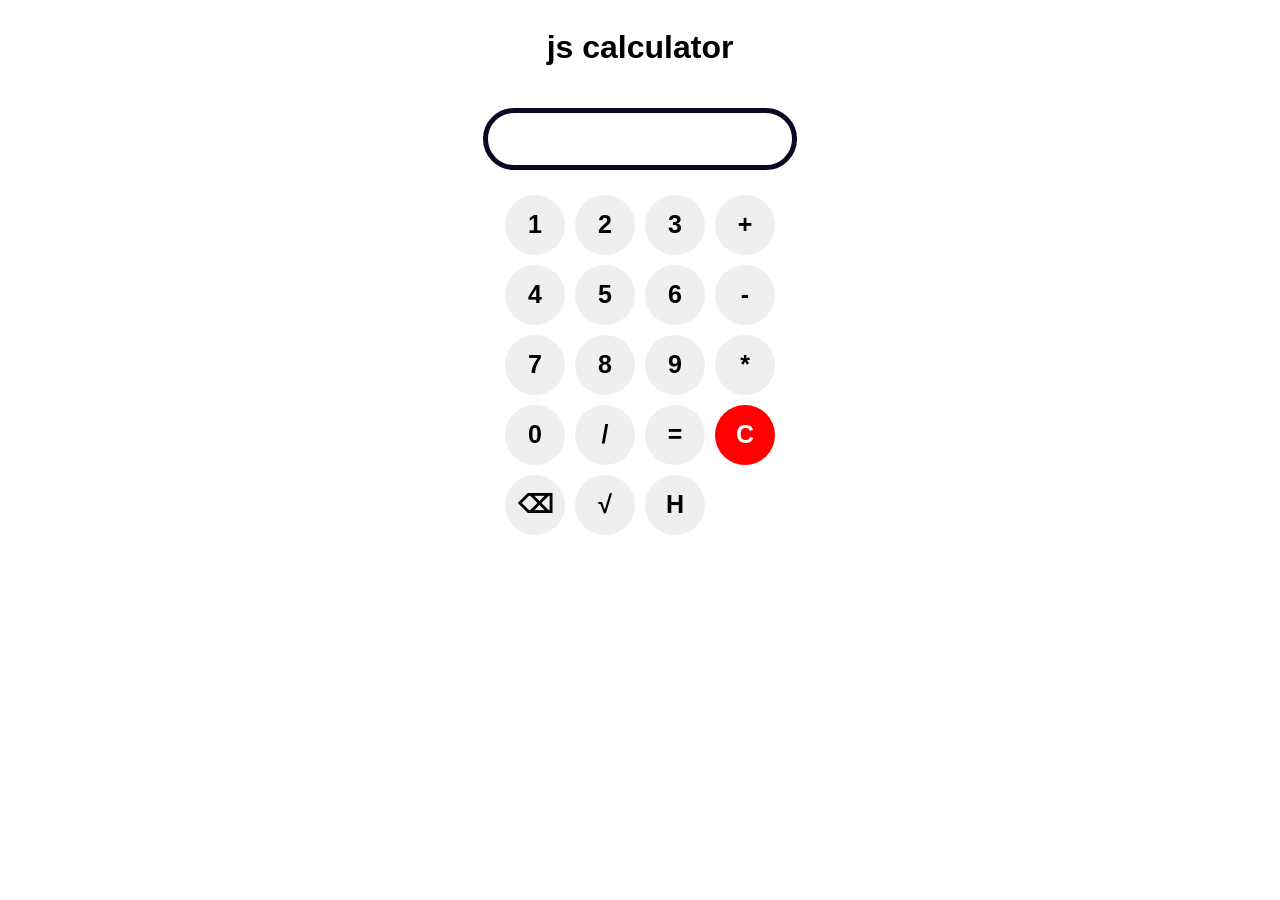
<file: 01_Html/calculator.html>
<!DOCTYPE html>
 <html lang="en">
 <head>
    <meta charset="UTF-8">
    <meta name="viewport" content="width=device-width, initial-scale=1.0">
    <title>Document</title>
    <link rel="stylesheet" href="..//02_Css/calculator.css">
 </head>
 <body>
    <div class="calculator">
        <h1>js calculator</h1>

    <input type="text" id="screen" readonly>
    <div class="buttons">
        <button onclick="addValue(`1`)">1</button>
        <button onclick="addValue(`2`)">2</button>
        <button onclick="addValue(`3`)">3</button>
        <button onclick="addValue(`+`)">+</button>

        <button onclick="addValue(`4`)">4</button>
        <button onclick="addValue(`5`)">5</button>
        <button onclick="addValue(`6`)">6</button>
        <button onclick="addValue(`-`)">-</button>

        <button onclick="addValue(`7`)">7</button>
        <button onclick="addValue(`8`)">8</button>
        <button onclick="addValue(`9`)">9</button>
        <button onclick="addValue(`*`)">*</button>

        <button onclick="addValue(`0`)">0</button>
        <button onclick="addValue(`/`)">/</button>

        <button onclick="calculate()">=</button>


        <button class="cler-btn" onclick="clearScreen()">C</button>

        <button onclick="backspace()">⌫</button>
<button onclick="squareRoot()">√</button>
<button onclick="showHistory()">H</button>

<div id="history"></div>
    </div>
</div>
    <script src="..//03_JavaScript/calculator.js"></script>
 </body>
 </html>
</file>
<file: 02_Css/calculator.css>
body{
    text-align: center;
    font-family: Arial, Helvetica, sans-serif;

 }
 .calculator{
    width: 320px;
    margin: auto;
    display: flex;
    flex-direction: column;
    align-items: center;
 }
 #screen{
    width: 300px;
    height: 50px;
    margin: 20px auto;
    margin: 20px;
    font-size: 30px;
    border-radius: 50px;
    border: 5px solid rgb(9, 9, 35);
 }
 .buttons{
    display: grid;
    grid-template-columns: repeat(4,60px);
    gap: 10px;
    justify-content: center;
    align-items: center;
    margin-top: 20px;
    width: 70px;
    height: 60px;
    margin: 5px;
    font-size: 25px;

    button{
    width: 60px;
    height: 60px;
    border-radius: 50%;
    border: none;
    font-weight: bold;
    font-size: 25px;
    }

 }
 .cler-btn{
    background-color: red;
    color: white;
    
 }
</file>
